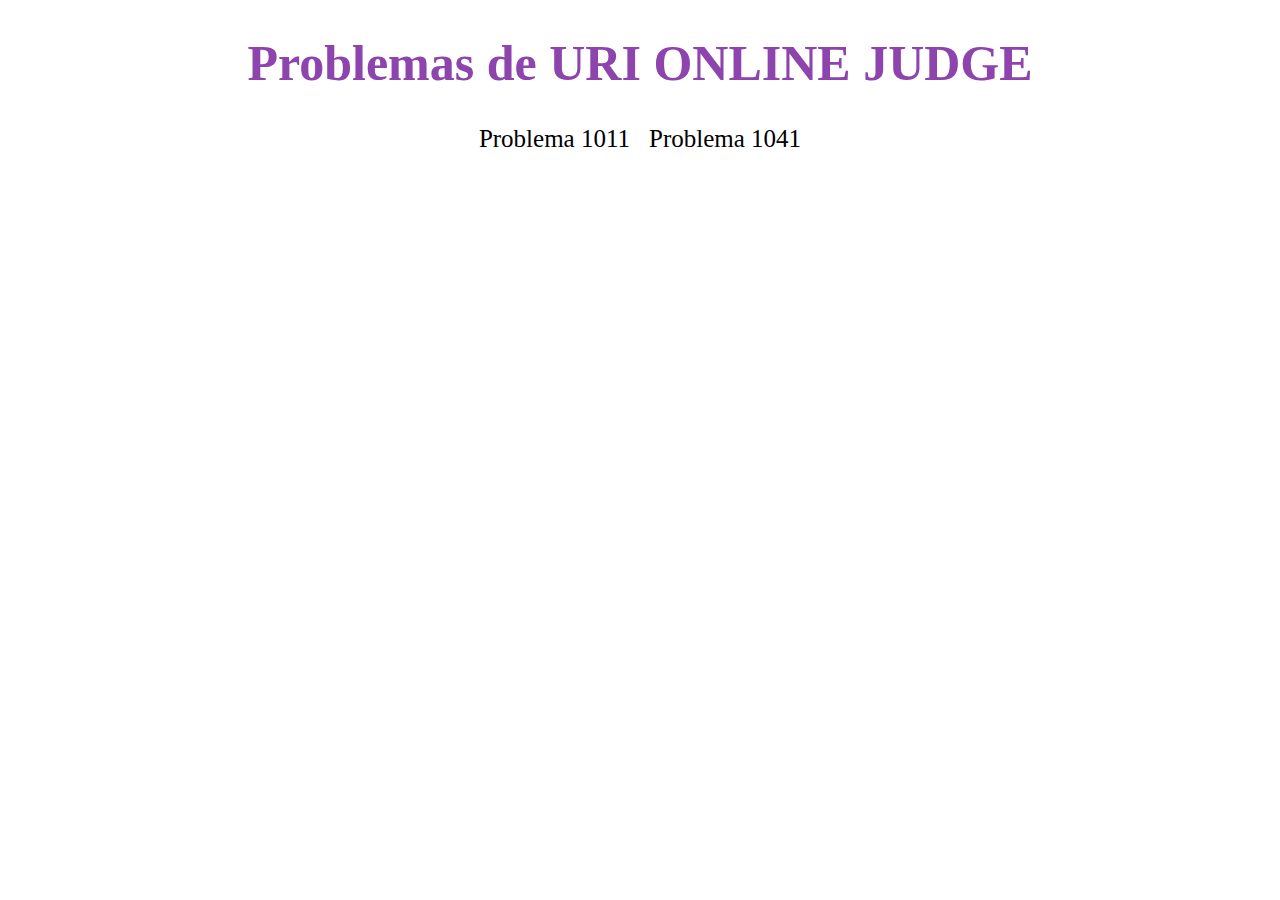
<file: index.html>
<!DOCTYPE html>
<html>
<head>
	<link rel="stylesheet" type="text/css" href="uri.css">
	<title>Sitio</title>
</head>
<body>
<center>
	<h1>Problemas de URI ONLINE JUDGE</h1>
	<a href="file:///C:/Users/RaGa/sitio/Problema1/esfera.html">Problema 1011</a>
	<a class="link" href="file:///C:/Users/RaGa/sitio/Problema2/coordenadas.html">Problema 1041</a></center>
</body>
</html>
</file>
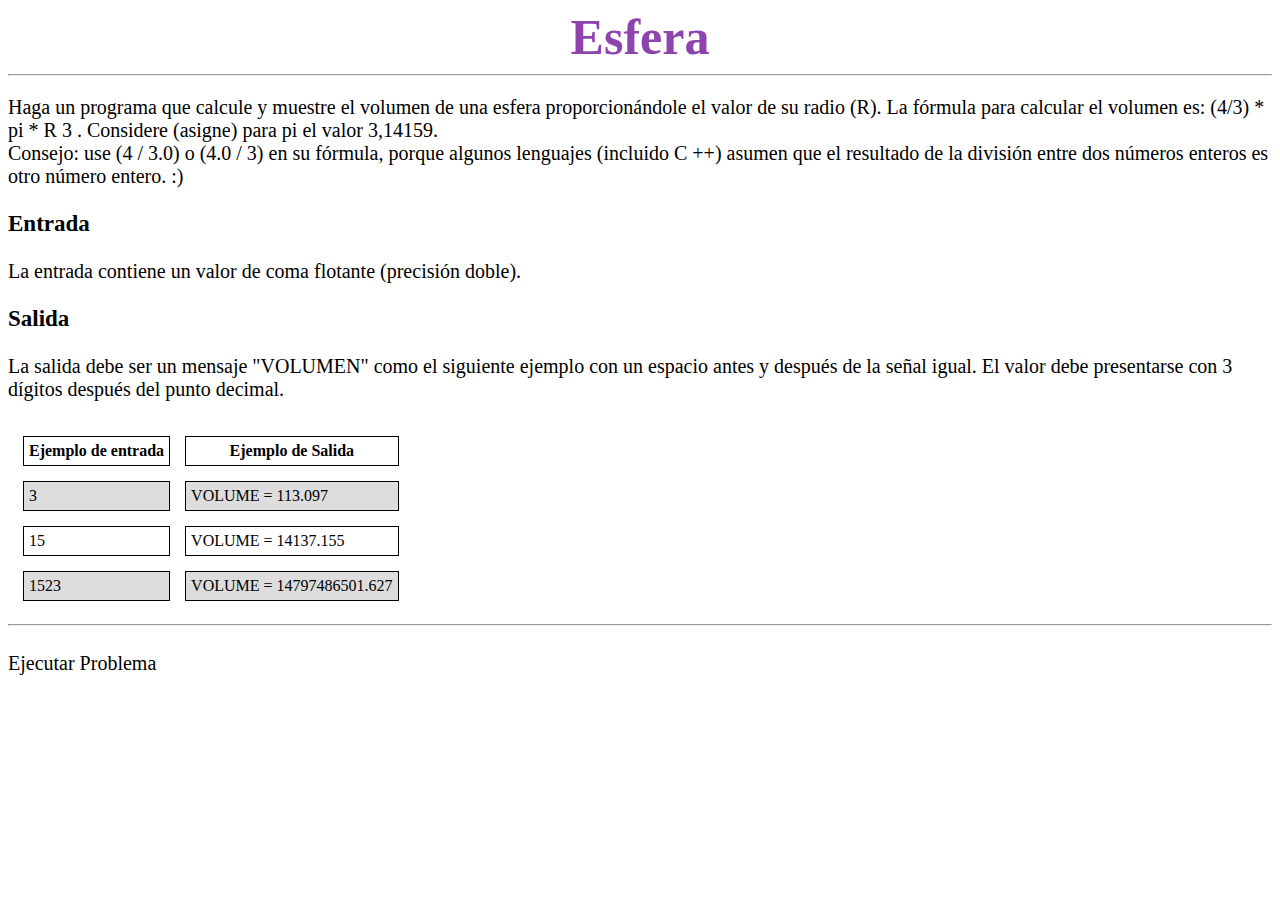
<file: Problema1/esfera.html>
<!DOCTYPE html>
<html>
<head>
	<title>Esfera</title>
	<link rel="stylesheet" type="text/css" href="esfera.css">
</head>
<body>
<center>
	<b>Esfera</b><br>
	<hr>
</center>
<p>
	
	Haga un programa que calcule y muestre el volumen de una esfera proporcionándole el valor de su radio (R). La fórmula para calcular el volumen es: (4/3) * pi * R 3 . Considere (asigne) para pi el valor 3,14159.
	<br>
	Consejo: use (4 / 3.0) o (4.0 / 3) en su fórmula, porque algunos lenguajes (incluido C ++) asumen que el resultado de la división entre dos números enteros es otro número entero. :)

</p>
<p class="sub">
	Entrada
</p>
<p>
	La entrada contiene un valor de coma flotante (precisión doble).
</p>
<p class="sub">
	Salida
</p>
<p>
	La salida debe ser un mensaje "VOLUMEN" como el siguiente ejemplo con un espacio antes y después de la señal igual. El valor debe presentarse con 3 dígitos después del punto decimal.
</p>

	<table>
		<tr>
			<th>Ejemplo de entrada</th>
			<th>Ejemplo de Salida</th>
		</tr>
		<tr>
			<td>3</td>
			<td>VOLUME = 113.097</td>
		</tr>
		 <tr>
			<td>15</td>
			<td>VOLUME = 14137.155</td>
		</tr>
		<tr>
			<td>1523</td>
			<td>VOLUME = 14797486501.627</td>
		</tr>
    </table>
    <hr>
    <br>
    <a href="file:///C:/Users/RaGa/sitio/Problema1/problema.html">Ejecutar Problema</a>
</body>
</html>
</file>
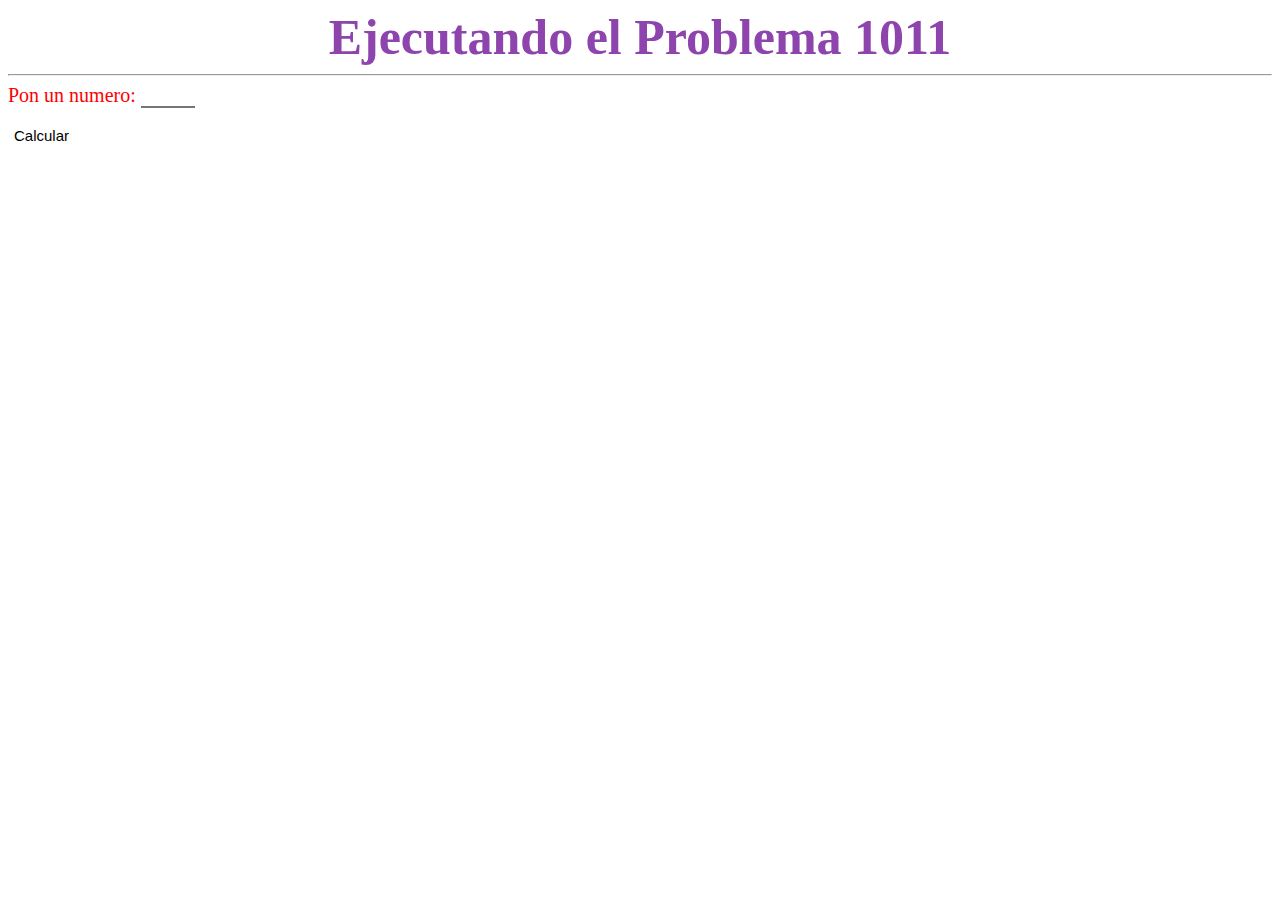
<file: Problema1/problema.html>
<!DOCTYPE html>
<html>
<head>
	<title>Problema 1011</title>
	<link rel="stylesheet" type="text/css" href="esfera.css">
</head>
<body>

	<center>
		<b>Ejecutando el Problema 1011</b><br>
		<hr>
	</center>

	<label>Pon un numero: </label><input type="text" id="numero">
	<br><br>
 	<input type="button" id="button" value="Calcular" onclick="esfera();return false;">

<script type="text/javascript" src="esfera.js"></script>

</body>
</html>
</file>
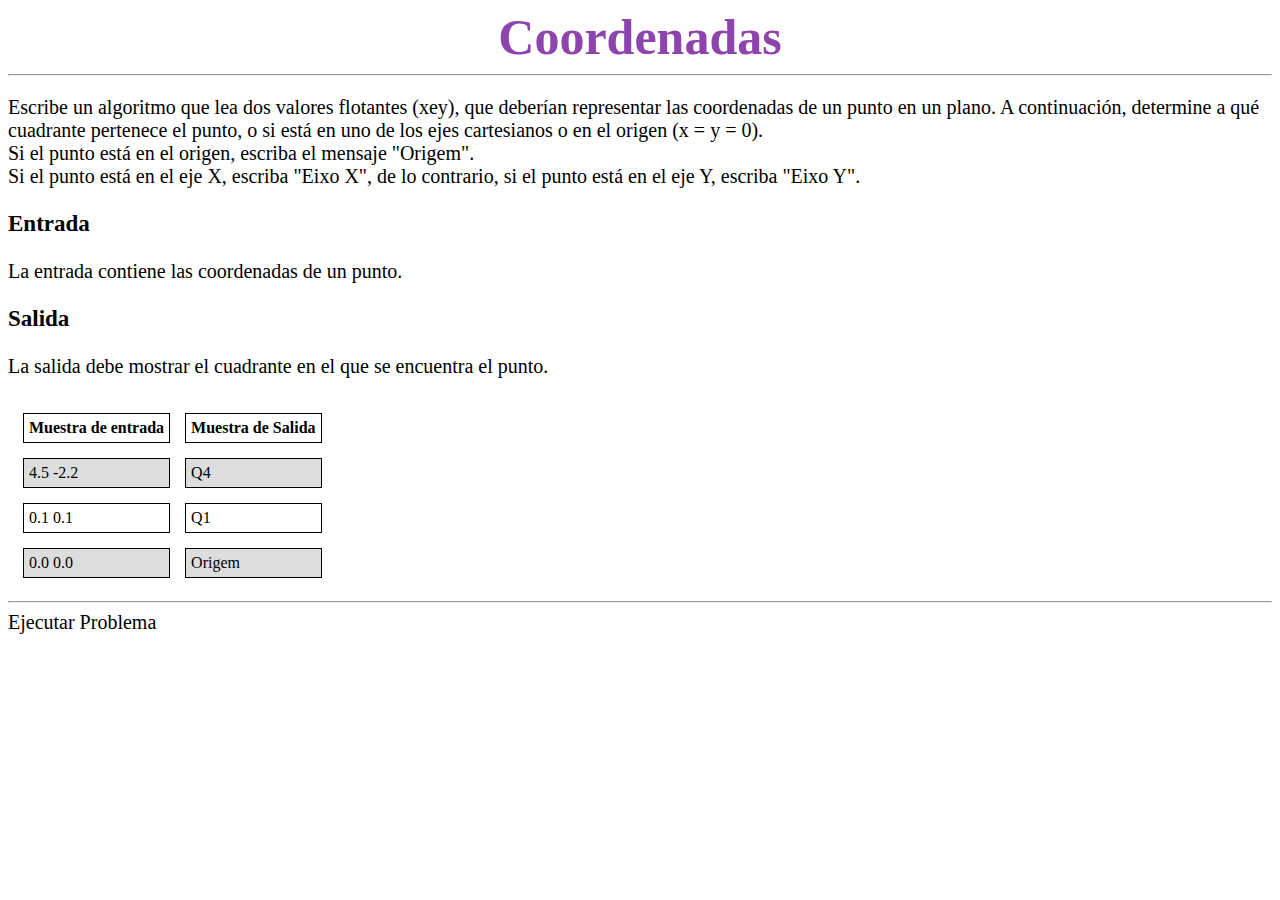
<file: Problema2/coordenadas.html>
<!DOCTYPE html>
<html>
<head>
	<title>Coordenadas</title>
	<link rel="stylesheet" type="text/css" href="coordenadas.css">
</head>
<body>
<center>
	<b>Coordenadas</b><br>
	<hr>
</center>
<p>
	
	Escribe un algoritmo que lea dos valores flotantes (xey), que deberían representar las coordenadas de un punto en un plano. A continuación, determine a qué cuadrante pertenece el punto, o si está en uno de los ejes cartesianos o en el origen (x = y = 0).
	<br>
	Si el punto está en el origen, escriba el mensaje "Origem".
	<br>
	Si el punto está en el eje X, escriba "Eixo X", de lo contrario, si el punto está en el eje Y, escriba "Eixo Y".

</p>
<p class="sub">
	Entrada
</p>
<p>
	La entrada contiene las coordenadas de un punto.
</p>
<p class="sub">
	Salida
</p>
<p>
	La salida debe mostrar el cuadrante en el que se encuentra el punto.
</p>

	<table>
		<tr>
			<th>Muestra de entrada</th>
			<th>Muestra de Salida</th>
		</tr>
		<tr>
			<td>4.5 -2.2</td>
			<td>Q4</td>
		</tr>
		 <tr>
			<td>0.1 0.1</td>
			<td>Q1</td>
		</tr>
		<tr>
			<td>0.0 0.0</td>
			<td>Origem</td>
		</tr>
    </table>
    <hr>
    <a href="file:///C:/Users/RaGa/sitio/Problema2/problema2.html">Ejecutar Problema</a>
</body>
</html>
</file>
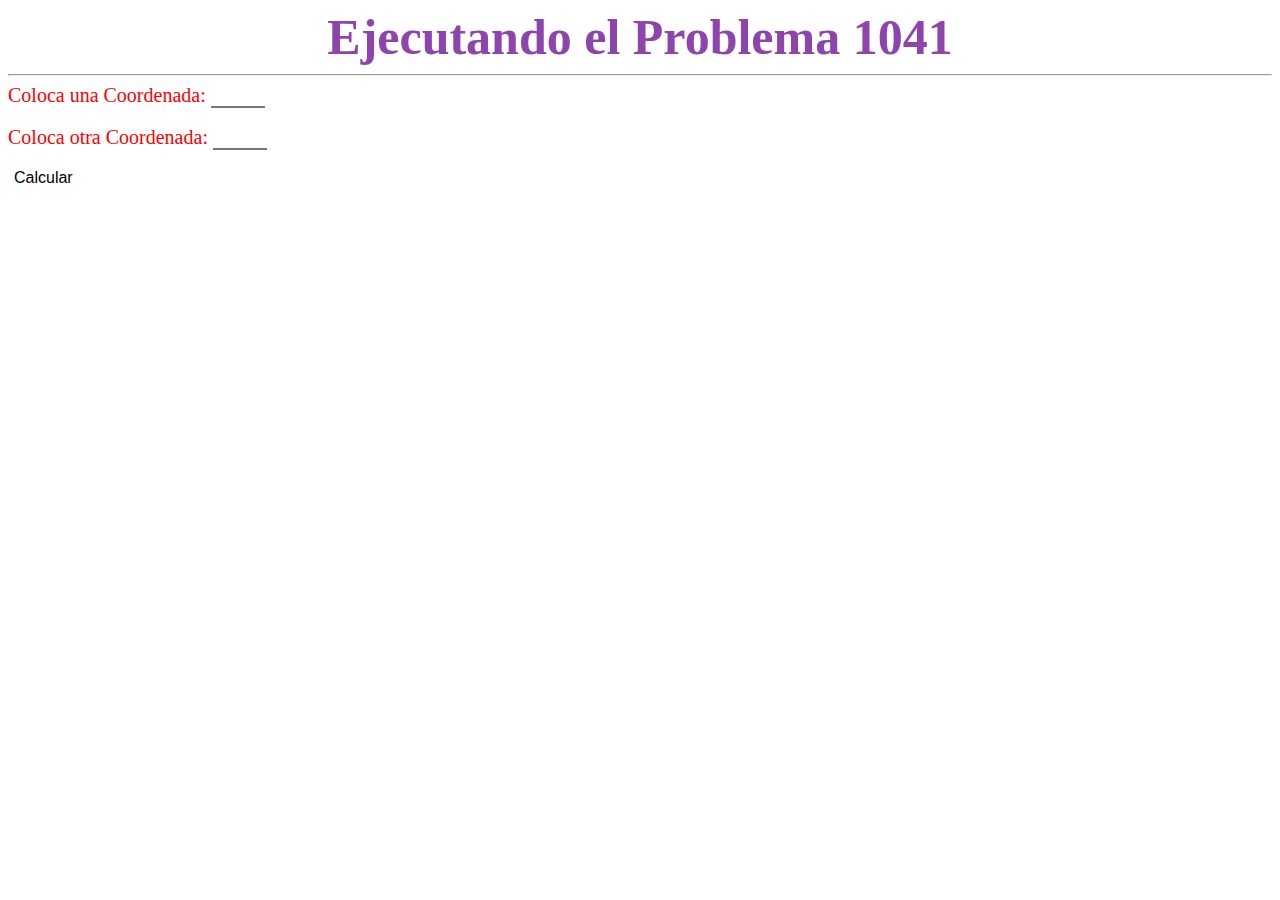
<file: Problema2/problema2.html>
<!DOCTYPE html>
<html>
<head>
	<title>Problema 1041</title>
	<link rel="stylesheet" type="text/css" href="coordenadas.css">
</head>
<body>

	<center>
		<b>Ejecutando el Problema 1041</b><br>
		<hr>
	</center>

	<label>Coloca una Coordenada: </label><input type="text" id="numero">
	<br><br>
	<label>Coloca otra Coordenada: </label><input type="text" id="numero2">
	<br><br>
 	<input type="button" id="button" value="Calcular" onclick="coordenadas();return false;">
	<script type="text/javascript" src="coordenadas.js"></script>

</body>
</html>
</file>
<file: uri.css>
h1
{
	color: #8E44AD;
	font-family: 'Sketch 3D';
	font-size: 50px;
}
.link
{
	margin-left: 15px;
}
a
{
	text-decoration: none;
	font-size: 25px;
	color: black;
}
a:hover
{
	color: red;
}
</file>
<file: Problema1/esfera.css>
b
{
	color: #8E44AD;
	font-family: 'Sketch 3D';
	font-size:50px;
}
.b2
{
	font-size: 15px;
}
.sub
{
	font-size: 23px;
	font-weight: bold;
}
p
{
	font-size: 20px;
}
th, td {
  border: 1px solid black;
  padding: 5px;
}
table {
  border-spacing: 15px;
}
tr:nth-child(even) {
  background-color: #dddddd;
}
a
{
	text-decoration: none;
	color: black;
	font-size: 20px;
}
a:hover
{
	color: red;
}
label
{
	font-size: 20px;
	color: red;
}
#numero
{
	outline: none;
	border-left: none;
	border-right: none;
	border-top: none;
	width: 50px;
}
#button
{
	background-color: white;
	font-size: 15px;
	border:0;
}
#button:hover
{
	color:#8E44AD;
}
</file>
<file: Problema2/coordenadas.css>
b
{
	color: #8E44AD;
	font-family: 'Sketch 3D';
	font-size:50px;
}
.b2
{
	font-size: 15px;
}
.sub
{
	font-size: 23px;
	font-weight: bold;
}
p
{
	font-size: 20px;
}
th, td {
  border: 1px solid black;
  padding: 5px;
}
table {
  border-spacing: 15px;
}
tr:nth-child(even) {
  background-color: #dddddd;
}
a
{
	text-decoration: none;
	color: black;
	font-size: 20px;
}
a:hover
{
	color: red;
}
label
{
	font-size: 20px;
	color: red;
}
#numero
{
	outline: none;
	border-left: none;
	border-right: none;
	border-top: none;
	width: 50px;
}
#numero2
{
	outline: none;
	border-left: none;
	border-right: none;
	border-top: none;
	width: 50px;
}
#button
{
	background-color: white;
	font-size: 16px;
	border:0;
}
#button:hover
{
	color:#8E44AD;
}
</file>
